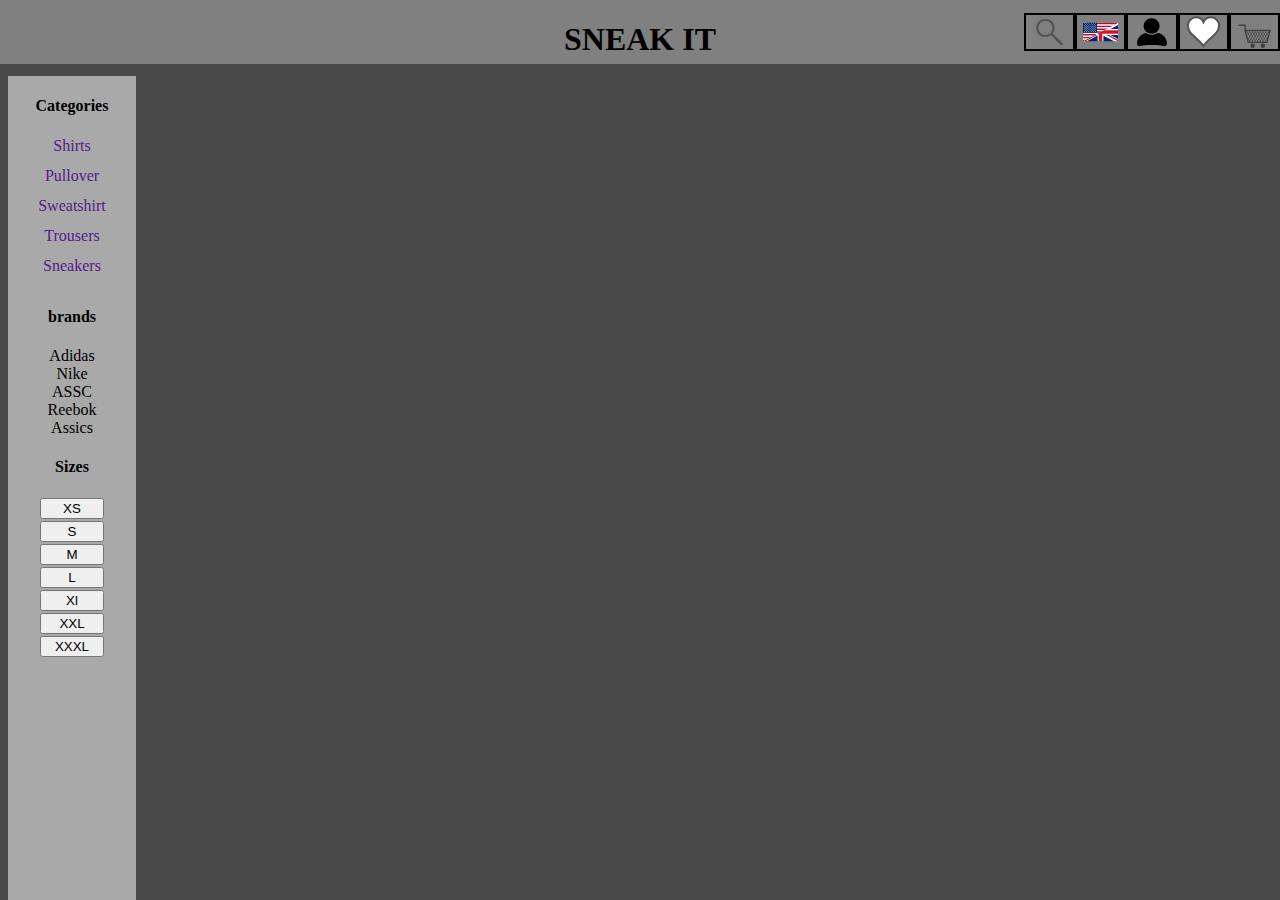
<file: Index.html>
<!DOCTYPE html>
<html lang="en">

<head>
  <meta charset="UTF-8">
  <link rel="stylesheet" href="Shopstyle.css">
  <title>Sneak it</title>
  <script src="Shopfunctions.js"></script>
  <style>
@import url('https://fonts.googleapis.com/css2?family=Sedgwick+Ave&display=swap');
</style>
</head>

<body>


  <div id="headercontainer">
    <div id="logo"><h1>SNEAK IT</h1></div>
    <div id="languagecontainer">
    <button class="languageselecticons" id="germanicon"><img src="img/germany-31017.svg">  </button>
    <button class="languageselecticons" id="frenchicon"><img src="img/france-151928.svg">  </button>
    <button class="languageselecticons" id="italyicon"><img src="img/italy-162326.svg">  </button>
    <button class="languageselecticons" id="spainicon"><img src="img/spain-28530.svg"> </button>
    <button class="languageselecticons" id="russianicon"><img src="img/russia-162400.svg">  </button>
    </div>
    <div id="Menucontainer">
      <input type="textarea" id="searchbar"></input>
      <button class="MenuIcon" id="searchicon" onmousedown="activatesearchbar()" ><img src="img/Scope.svg"></button>
      <button class="MenuIcon" id="languageicon" onmousedown="activatelanguagebar()"> <img id="selectedflag" src="img/engusaflag.svg" alt=""></button>
      <button class="MenuIcon" id="membericon"><img src="img/user-icon.svg" alt=""></button>
      <button class="MenuIcon" id="favouriteicon"><img src="img/favorite.svg" alt=""></button>
      <button class="MenuIcon" id="shoppincardicon"><img src="img/shopping-cart.svg" alt=""></button>
    </div>
  </div>
  <div id ="Sidebar">
    <div id="Categories">
      <ul>
        <li> <h4>Categories</h4></li>
        <li><a href="">Shirts</a></li>
        <li><a href="">Pullover</a></li>
        <li><a href="">Sweatshirt</a></li>
        <li><a href="">Trousers</a></li>
        <li><a href="">Sneakers</a></li>
      </ul>
    </div>
    <div id="brands">
      <h4>brands</h4>
      <div>Adidas</div>
      <div>Nike</div>
      <div> ASSC</div>
      <div> Reebok</div>
      <div>Assics</div>
    </div>
    <div id="sizes">
      <h4>Sizes</h4>
      <button>XS</button>
      <button>S</button>
      <button>M</button>
      <button>L</button>
      <button> Xl </button>
      <button> XXL </button>
      <button> XXXL</button>
    </div>
  </div>
  <main>
    
</body>

</html>
</file>
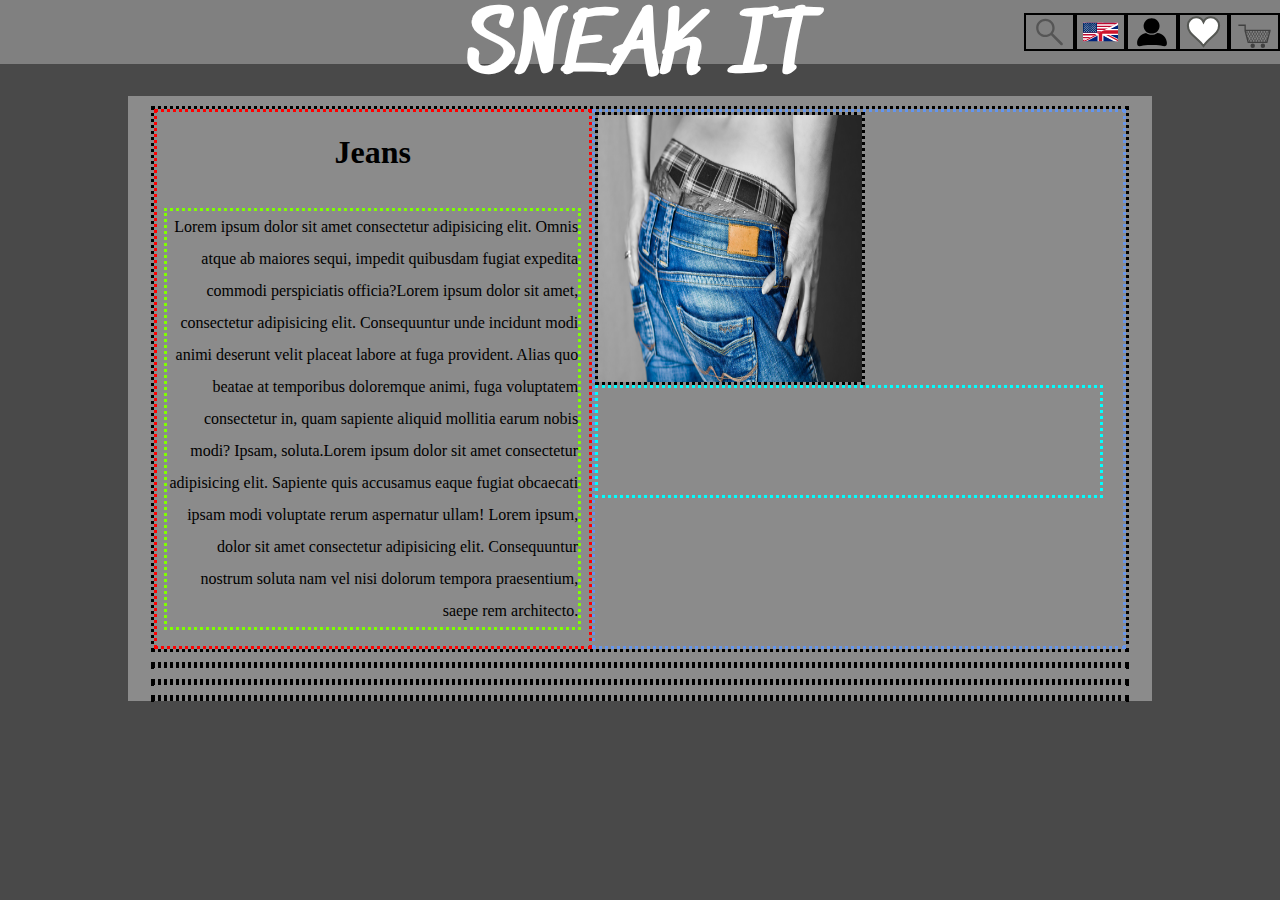
<file: index.html>
<!DOCTYPE html>
<html lang="en">

<head>
  <meta charset="UTF-8">
  <link rel="stylesheet" href="Shopstyle.css">
  <title>Sneak it</title>
  <script src="Shopfunctions.js"></script>
  <style>
@import url('https://fonts.googleapis.com/css2?family=Sedgwick+Ave&display=swap');
@import url('https://fonts.googleapis.com/css2?family=Crimson+Text:wght@600&display=swap');
</style>
</head>

<body>


  <div id="headercontainer">
    <h1>SNEAK IT</h1>
    <div id="languagecontainer">
    <button class="languageselecticons" id="germanicon"><img src="img/germany-31017.svg">  </button>
    <button class="languageselecticons" id="frenchicon"><img src="img/france-151928.svg">  </button>
    <button class="languageselecticons" id="italyicon"><img src="img/italy-162326.svg">  </button>
    <button class="languageselecticons" id="spainicon"><img src="img/spain-28530.svg"> </button>
    <button class="languageselecticons" id="russianicon"><img src="img/russia-162400.svg">  </button>
    </div>
    <div id="Menucontainer">
      <input type="textarea" id="searchbar"></input>
      <button class="MenuIcon" id="searchicon" onmousedown="activatesearchbar()" ><img src="img/Scope.svg"></button>
      <button class="MenuIcon" id="languageicon" onmousedown="activatelanguagebar()"> <img id="selectedflag" src="img/engusaflag.svg" alt=""></button>
      <button class="MenuIcon" id="membericon"><img src="img/user-icon.svg" alt=""></button>
      <button class="MenuIcon" id="favouriteicon"><img src="img/favorite.svg" alt=""></button>
      <button class="MenuIcon" id="shoppincardicon"><img src="img/shopping-cart.svg" alt=""></button>
    </div>
  </div>
<div id="welcome-add-container">
<div class="welcome-add" id="welcome-add-1">
  <section class="welcome-add-description"> <h1>Jeans</h1> 
  <p>Lorem ipsum dolor sit amet consectetur adipisicing elit. Omnis atque ab maiores sequi, impedit quibusdam fugiat expedita commodi perspiciatis officia?Lorem ipsum dolor sit amet, consectetur adipisicing elit. Consequuntur unde incidunt modi animi deserunt velit placeat labore at fuga provident. Alias quo beatae at temporibus doloremque animi, fuga voluptatem consectetur in, quam sapiente aliquid mollitia earum nobis modi? Ipsam, soluta.Lorem ipsum dolor sit amet consectetur adipisicing elit. Sapiente quis accusamus eaque fugiat obcaecati ipsam modi voluptate rerum aspernatur ullam! Lorem ipsum, dolor sit amet consectetur adipisicing elit. Consequuntur nostrum soluta nam vel nisi dolorum tempora praesentium, saepe rem architecto.  </p>
  </section>
  <section class="welcome-add-imgSection">
    <span class="welcome-add-img">
      <img src="./img/welcome-adds/jeans-2172032_1920.jpg"/>
    </span>
    <section class="welcome-add-linkSection"></section>
  </section>

</div>
<div class="welcome-add" id="welcome-add-2"></div>
<div class="welcome-add" id="welcome-add-3"></div>
<div class="welcome-add" id="welcome-add-4"></div>

</div>
</body>

</html>
</file>
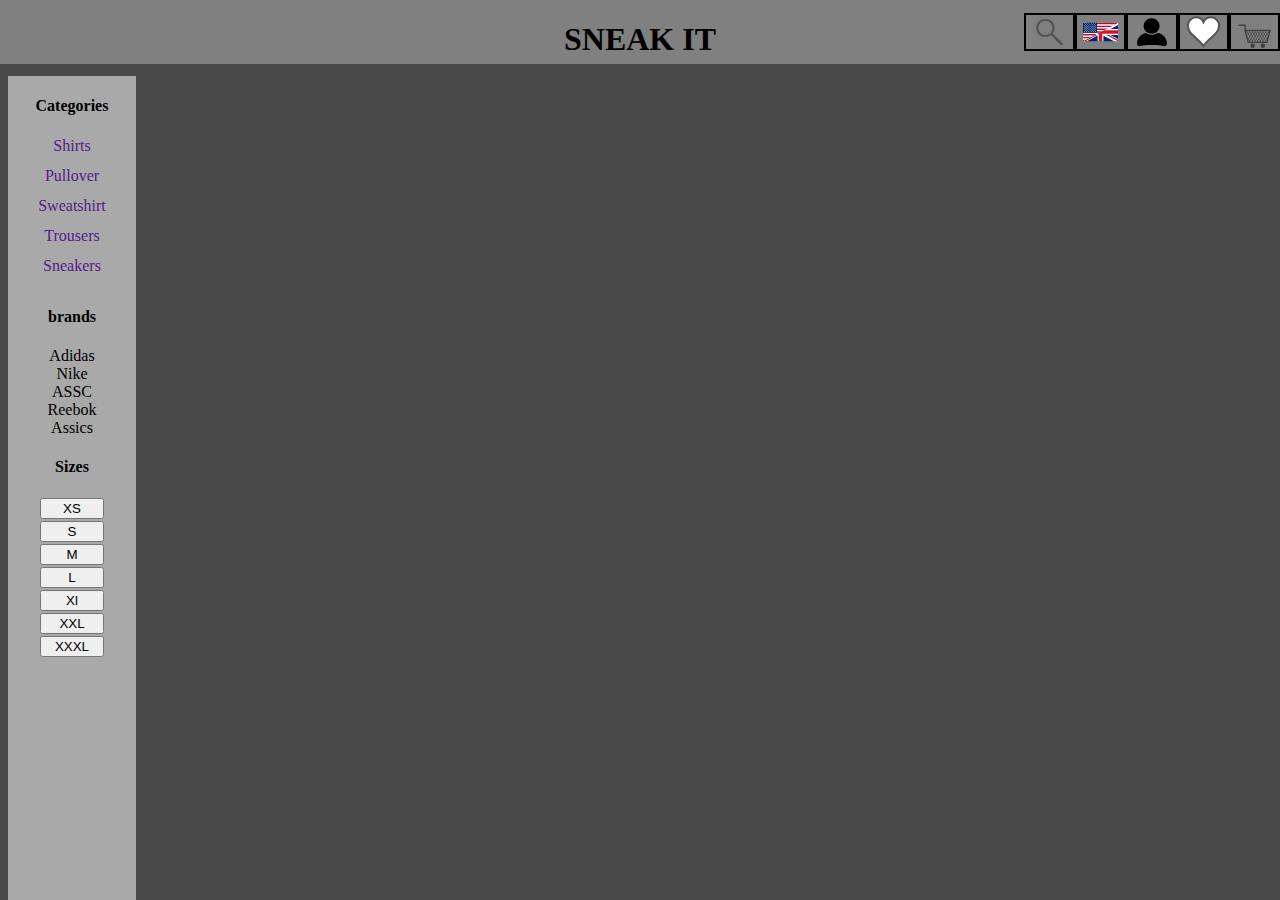
<file: Sellingpage.html>
<!DOCTYPE html>
<html lang="en">

<head>
  <meta charset="UTF-8">
  <link rel="stylesheet" href="Shopstyle.css">
  <title>Sneak it</title>
  <script src="Shopfunctions.js"></script>
  <style>
@import url('https://fonts.googleapis.com/css2?family=Sedgwick+Ave&display=swap');
</style>
</head>

<body>


  <div id="headercontainer">
    <div id="logo"><h1>SNEAK IT</h1></div>
    <div id="languagecontainer">
    <button class="languageselecticons" id="germanicon"><img src="img/germany-31017.svg">  </button>
    <button class="languageselecticons" id="frenchicon"><img src="img/france-151928.svg">  </button>
    <button class="languageselecticons" id="italyicon"><img src="img/italy-162326.svg">  </button>
    <button class="languageselecticons" id="spainicon"><img src="img/spain-28530.svg"> </button>
    <button class="languageselecticons" id="russianicon"><img src="img/russia-162400.svg">  </button>
    </div>
    <div id="Menucontainer">
      <input type="textarea" id="searchbar"></input>
      <button class="MenuIcon" id="searchicon" onmousedown="activatesearchbar()" ><img src="img/Scope.svg"></button>
      <button class="MenuIcon" id="languageicon" onmousedown="activatelanguagebar()"> <img id="selectedflag" src="img/engusaflag.svg" alt=""></button>
      <button class="MenuIcon" id="membericon"><img src="img/user-icon.svg" alt=""></button>
      <button class="MenuIcon" id="favouriteicon"><img src="img/favorite.svg" alt=""></button>
      <button class="MenuIcon" id="shoppincardicon"><img src="img/shopping-cart.svg" alt=""></button>
    </div>
  </div>
  <div id ="Sidebar">
    <div id="Categories">
      <ul>
        <li> <h4>Categories</h4></li>
        <li><a href="">Shirts</a></li>
        <li><a href="">Pullover</a></li>
        <li><a href="">Sweatshirt</a></li>
        <li><a href="">Trousers</a></li>
        <li><a href="">Sneakers</a></li>
      </ul>
    </div>
    <div id="brands">
      <h4>brands</h4>
      <div>Adidas</div>
      <div>Nike</div>
      <div> ASSC</div>
      <div> Reebok</div>
      <div>Assics</div>
    </div>
    <div id="sizes">
      <h4>Sizes</h4>
      <button>XS</button>
      <button>S</button>
      <button>M</button>
      <button>L</button>
      <button> Xl </button>
      <button> XXL </button>
      <button> XXXL</button>
    </div>
  </div>
</body>

</html>
</file>
<file: Shopstyle.css>
/*Header*/
body{
  background-color:#494949;
}
#headercontainer {
  
  position: fixed;
  top: 0;
  right:0;
  display: flex;
  align-content:center;
  justify-content:center;
  width: 100%;
  height: 4rem;
  background-color: grey;
  z-index: 2;
}
#headercontainer > h1 {
  margin-top:0;
  color: white;
  font-size:5em;
  font-family: 'Sedgwick Ave', cursive;
  position:absolute;
  
  
  
}
#Menucontainer {
  display: flex;
  flex-direction: row;
  height: 60%;
  width: 20%;
  position:absolute;
  right:0;
  align-self:center;
}
.MenuIcon {
  border-style: solid;
  height: 100%;
  width: 20%;
  background-color: grey;
}

#searchicon>img {
  height:100%;
  width:100%;
}

#searchbar {
  display: none;
  margin-top: auto;
  height: 30px;
  width: 180px;
  border-style: solid;
  border-radius: 10%;
  background-color: lightgrey;
  animation: searchbarpopup 0.5s 1;
  z-index: +1;
}

@keyframes searchbarpopup {
  0% {
    width: 0;
  }
  100% {
    width: 180px;
  }
}

.MenuIcon>img {
  height: 100%;
  width:100%;
}
#languagecontainer{
      width:auto;
      position:absolute;
      flex-direction: row;
      flex-wrap: wrap;
      max-height:25px;
      right:60px;
      display:none;
      animation: languagebarpopup 0.5s 1;
}

@keyframes languagebarpopup {
  0%{
    opacity:0;
  }
  100%{
    opacity:100;
  }
}

.languageselecticons{
  display:flex;
  border-style: solid;
  height: 26px;
  width: auto;
  background-color: grey;
  margin-left:auto;
}
.languageselecticons>img {
  height:15px;
  width:auto;
  }
/*SIDEBAR*/
#Sidebar{
  text-align: center;
  background-color: darkgrey;
  display:flex;
  flex-direction: column;
  position:fixed;
  height:100%;
  width:10vw;
  margin-top:68px;
}

#Categories > ul  {
 width:auto;
 margin:5px;
}
#Categories > ul >li{
  margin-bottom:12px;
  margin-left:-2.5em;
  list-style-type: none;
}
#Categories > ul > li > a:link {
    text-decoration: none;
    }
#sizes{
  align-content:center;
  display:flex;
  flex-direction: column;
  position:relative;
  width:auto;
  flex-wrap:wrap;
}
#sizes > button {
  width:50%;
  margin-bottom:2px;
}
/*WELCOME-PAGE-CONTENT*/
#welcome-add-container{
  margin-left:auto;
  margin-right:auto;
  display:flex;
  flex-direction:column;
  justify-self: center;
  margin-top:6rem;
  height:auto;
  width:80vw;
  background-color:rgb(139, 139, 139);
  align-items:center;
}
.welcome-add{
  display:flex;
  border-style:dotted;
  border-color:black;
  height:auto;
  width:95%;
  margin-top:1%;
}
.welcome-add-description{
  display:flex;
  flex-direction:column;
  align-items:center;
  width:45%;
  height:80%;
  border-style:dotted;
  border-color:red;
}
.welcome-add-description > p {
  line-height: 2em;
  text-align:end;
  font-size:auto;
  border-style:dotted;
  border-color:chartreuse;
  height:auto;
  width:95%;
}
.welcome-add-imgSection{
  display:flex;
  width:55%;
  height:auto;
  border-style:dotted;
  border-color:cornflowerblue;
  flex-direction: column;
  align-content:flex-end;
}
.welcome-add-img{
  height:50%;
  width:50%; 
  border-style:dotted;
  border-color:black;
}
.welcome-add-img > img{
  height:100%;
  width:100%;
}
.welcome-add-linkSection{
  
  margin-bottom:2.1%;
  width:95%;
  height:20%;
  border-style:dotted;
  border-color:cyan;
}
</file>
